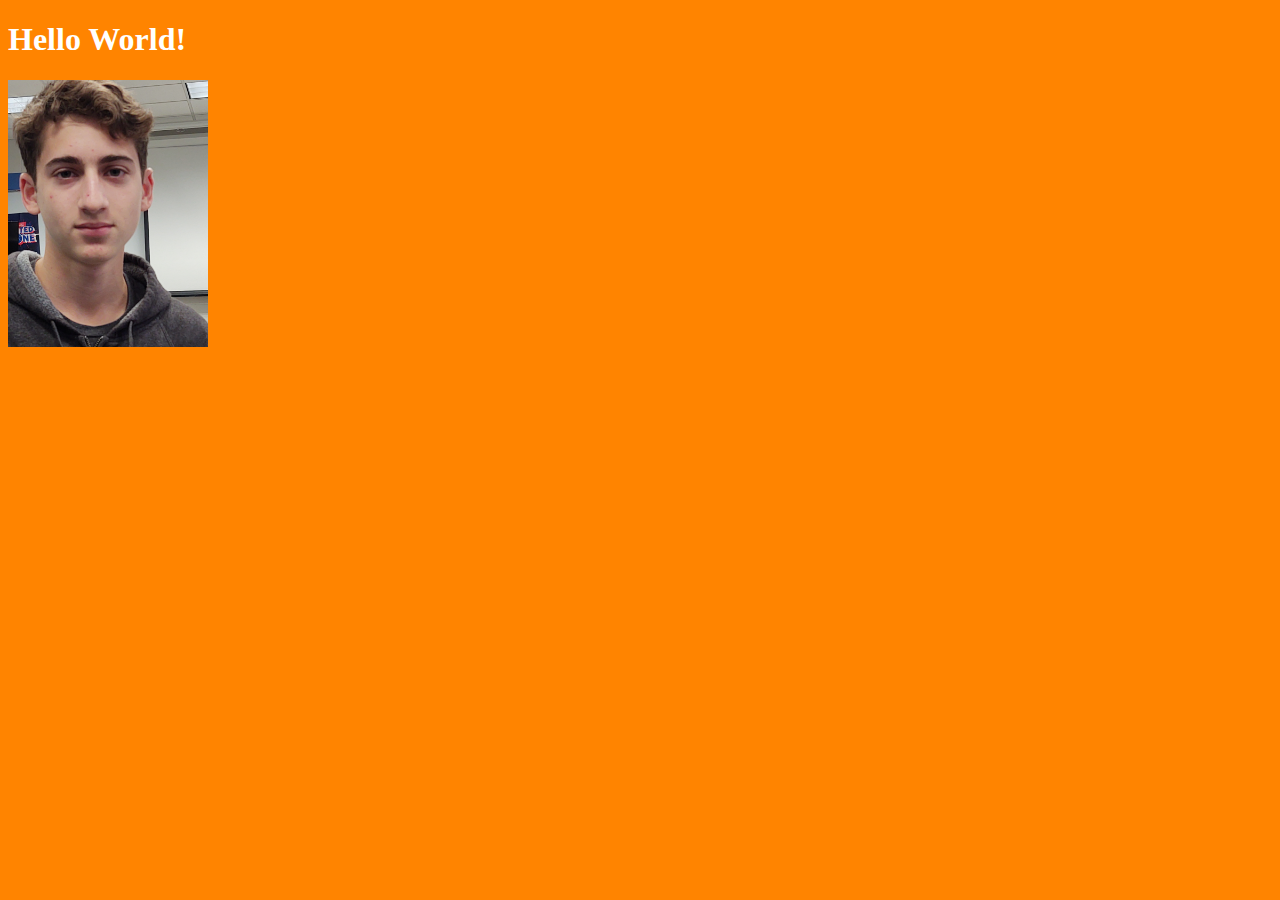
<file: index.html>
<!DOCTYPE html>
<html>
   <head>
      <link rel="stylesheet" href="style.css">
      <title>Liam's Webserver</title>
      <script src="rainbowbg.js"></script>
      <link rel="icon" href="corey.jpg">
   </head>
   <body>
      <h1 style="color:White">
         Hello World!
      </h1>
      <a href="corey.HTML"><img src="corey.jpg" width=200 class="rotate"></img></a>
   </body>
</html>
</file>
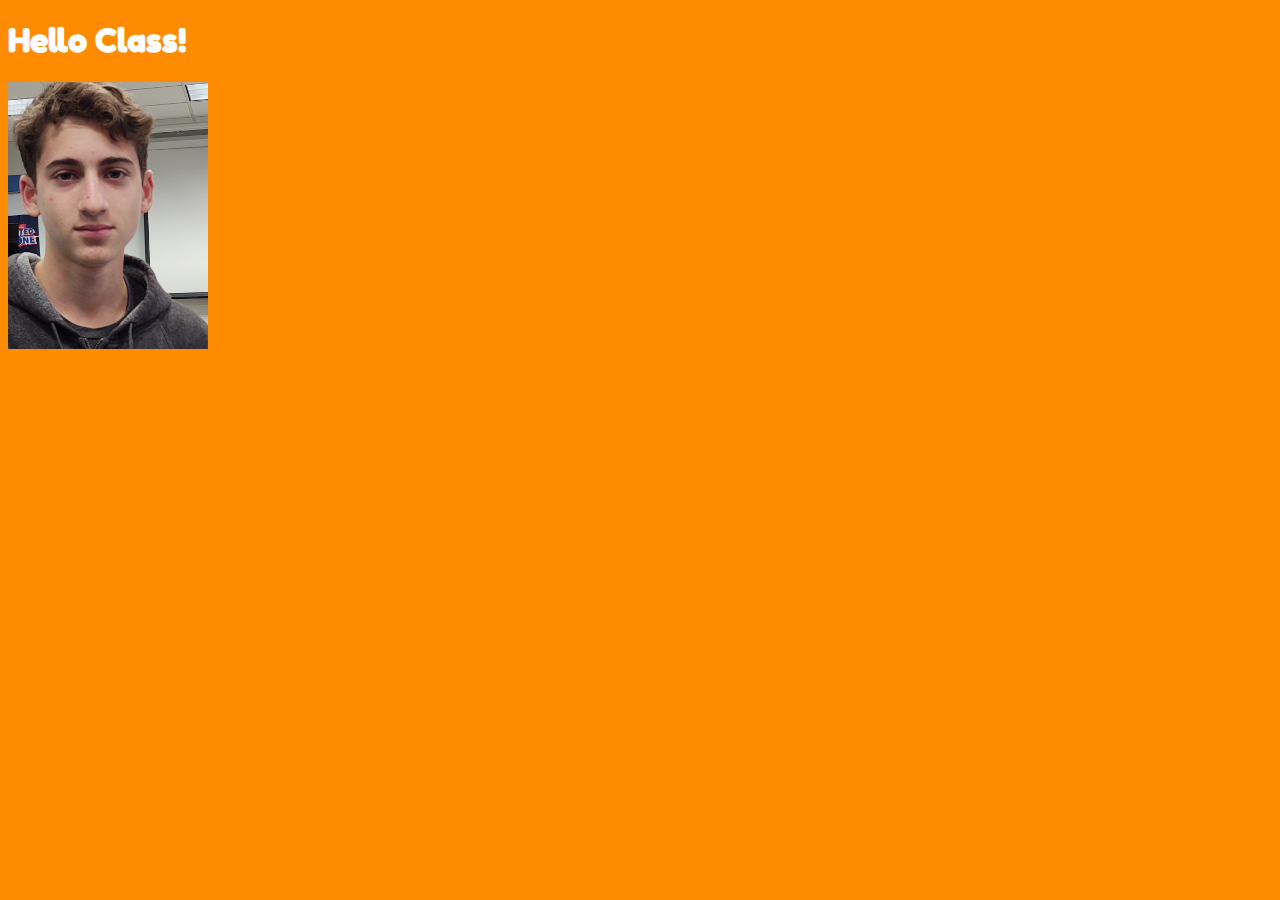
<file: Webpage/index.html>
<!DOCTYPE html>
<html>

<head>
  <link rel="stylesheet" href="style.css">
  <title>Liam's Webserver</title>
  <script src="rainbowbg.js"></script>
  <link rel="icon" href="corey.jpg">
  <link href="font1.css" rel="stylesheet">

</head>

<body>
  <h1 style='color:White;font-family: "Fredoka One", cursive;'>
    Hello Class!
  </h1>
  <a href="corey.HTML"><img src="corey.jpg" width=200 class="rotate"></img></a>
</body>

</html>
</file>
<file: style.css>
.rotate {
animation: rotation 8s infinite linear;
}
@keyframes rotation {
from {
transform: rotate(0deg);
}
to {
transform: rotate(359deg);
}
}
</file>
<file: Webpage/style.css>
.rotate {
animation: rotation 8s infinite linear;
}
@keyframes rotation {
from {
transform: rotate(0deg);
}
to {
transform: rotate(359deg);
}
}
</file>
<file: Webpage/font1.css>
/* latin */
@font-face {
  font-family: 'Fredoka One';
  font-style: normal;
  font-weight: 400;
  font-display: swap;
  src: url(font1.woff2) format('woff2');
  unicode-range: U+0000-00FF, U+0131, U+0152-0153, U+02BB-02BC, U+02C6, U+02DA, U+02DC, U+2000-206F, U+2074, U+20AC, U+2122, U+2191, U+2193, U+2212, U+2215, U+FEFF, U+FFFD;
}
</file>
